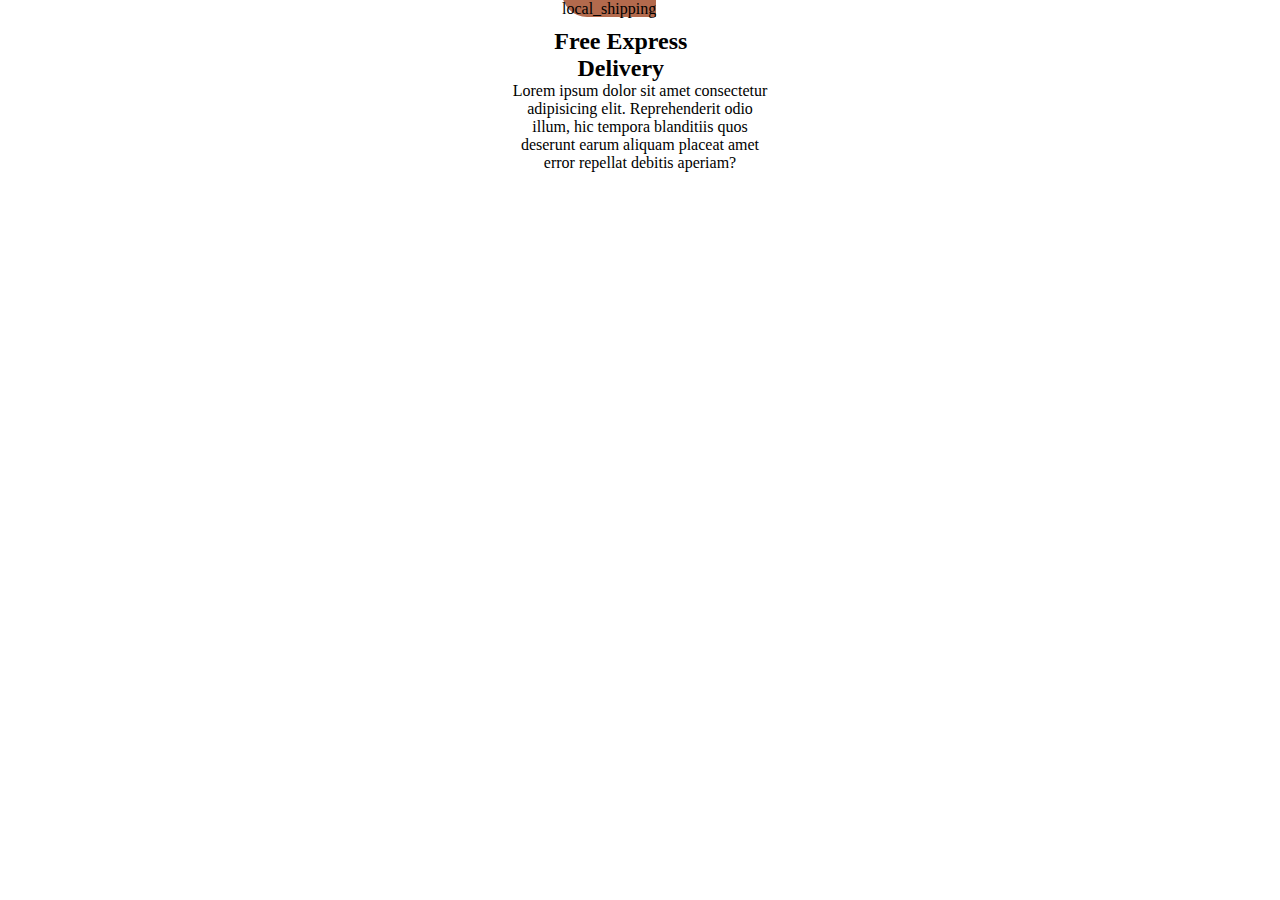
<file: index.html>
<!DOCTYPE html>
<html lang="en">

<head>
    <meta charset="UTF-8">
    <meta http-equiv="X-UA-Compatible" content="IE=edge">
    <meta name="viewport" content="width=device-width, initial-scale=1.0">
    <link rel="stylesheet"
        href="https://fonts.sandbox.google.com/css2?family=Material+Symbols+Outlined:opsz,wght,FILL,GRAD@20..48,100..700,0..1,-50..200" />
    <link rel="stylesheet" href="./Css/style.css">
    <title>Document</title>
</head>

<body>
    <div class="content">
        <span class="material-symbols-outlined">
            local_shipping
        </span>
        <h2>Free Express Delivery</h2>
        <p>Lorem ipsum dolor sit amet consectetur adipisicing elit. Reprehenderit odio illum, hic tempora blanditiis
            quos
            deserunt earum aliquam placeat amet error repellat debitis aperiam?</p>
    </div>


</body>

</html>
</file>
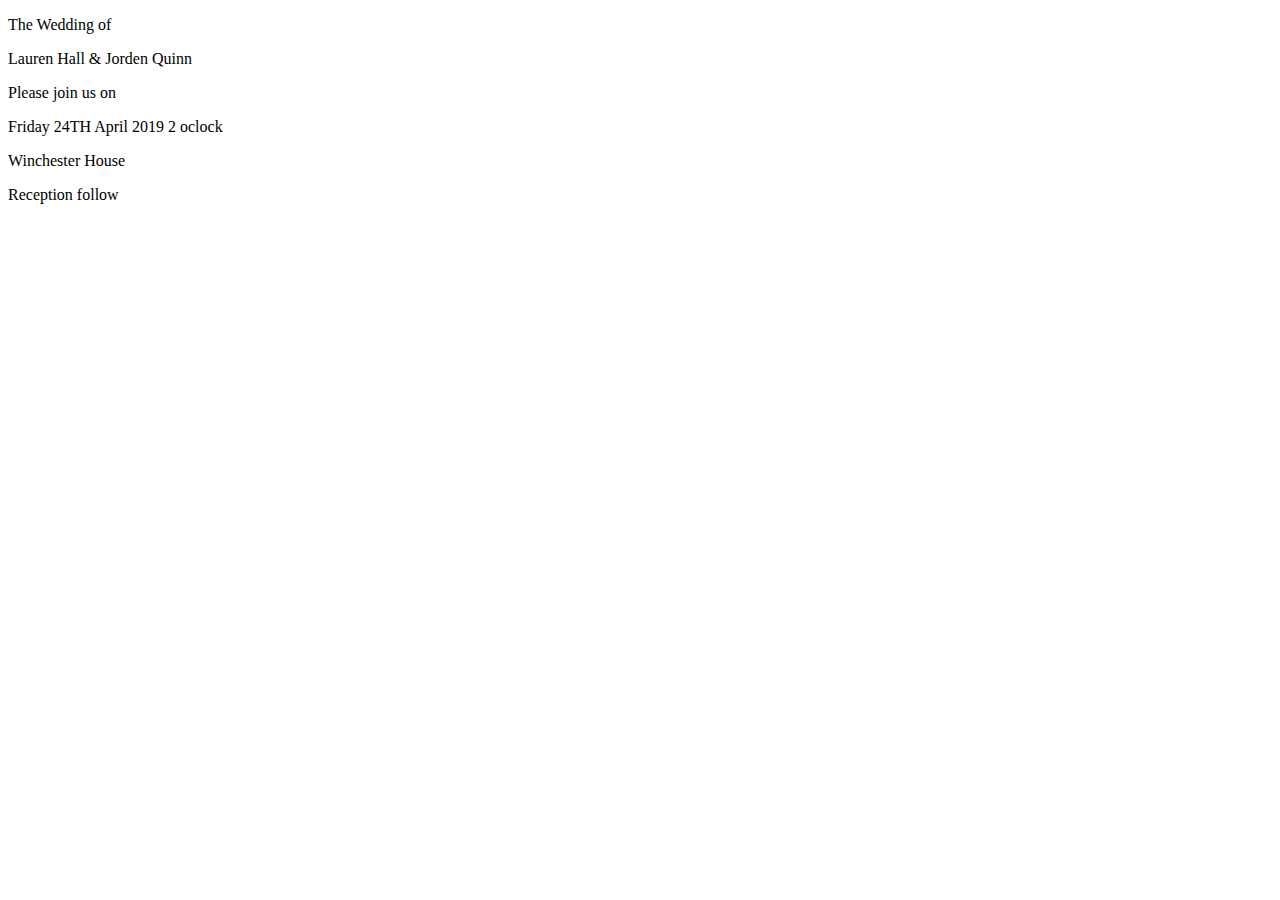
<file: about.html>
<!DOCTYPE html>
<html lang="en">
<head>
    <meta charset="UTF-8">
    <meta http-equiv="X-UA-Compatible" content="IE=edge">
    <meta name="viewport" content="width=device-width, initial-scale=1.0">
    <title>Document</title>
</head>
<body>
    <p>The Wedding of</p>
    <p>Lauren Hall & Jorden Quinn</p>
    <p>Please join us on</p>
    <p>Friday 24TH April 2019 2 oclock</p>
    <p>Winchester House</p>
    <p>Reception follow</p>
</body>
</html>
</file>
<file: Css/style.css>
*{
    padding: 0;
    margin: 0;
    box-sizing: border-box;
}
.content{
    height: 300px;
    width: 60%;
    padding-left: 40%;
}
span{
    text-align: center;
    background-color: rgb(179,106,77);
    width: 100px;
    height: 85px;
    border-radius: 0 25px;
    margin-top: 45px;
    padding-top: 40px;
    margin-left: 50px;
    
}
h2{
    text-align: center;
    padding-top: 10px;
    width: 85%;
}
p{
    text-align: center;
}
</file>
